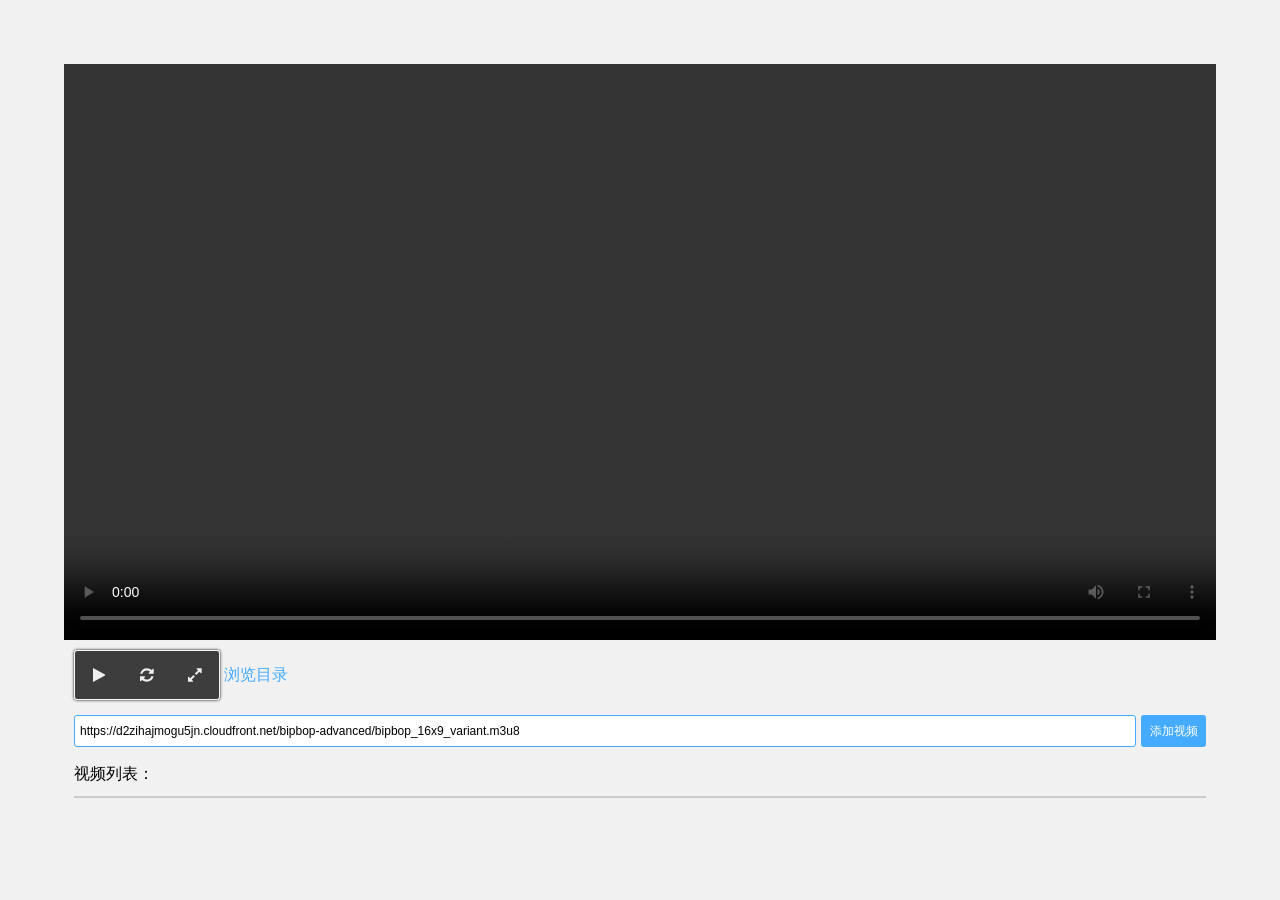
<file: index.html>
<html lang="zh-cn">
<head>
    <meta charset="UTF-8">
    <meta name="viewport" content="width=device-width,initial-scale=1.0,maximum-scale=1.0,user-scalable=0"/>
    <title>sync-player</title>
    <link rel="icon" href="./favicon.png">
    <link rel="stylesheet" href="./style/reset.css">
    <link rel="stylesheet" href="./style/coplay.css">
</head>
<body>
<div id="app"></div>
</body>
<script src="./script/vue.min.js"></script>
<script src="./script/socket.io.js"></script>
<script src="./script/goeasy-1.1.1.js"></script>
<script src="./script/im-browser.min.js"></script>
<script type="text/x-template" id="template">
    <div class="video-container">
        <div class="video-box">
            <h2 class="video-name"></h2>
            <video
                    ref="video"
                    preload="auto"
                    controls
                    controlsList="nofullscreen nodownload noremoteplayback"
                    style="width: 100% ;height: auto"
                    playsinline=""
            >
<!--                <source :src="videoSrc" type="video/mp4"/>-->
                <p class="vjs-no-js">
                    To view this video please enable JavaScript, and consider upgrading to a
                    web browser that
                    <a href="https://videojs.com/html5-video-support/" target="_blank"
                    >supports HTML5 video</a
                    >
                </p>
            </video>
        </div>
        <div class="video-control-wrapper">
            <article id="coplay" class="active" data-drag-id="0" style="cursor: default; transform: translate(0px);">
                <button @click="playVideo" id="coplay-play" title="Play">
                    <svg v-if="!playing" xmlns="http://www.w3.org/2000/svg" viewBox="0 0 1408 1792">
                        <path d="M1384 927L56 1665q-23 13-39.5 3T0 1632V160q0-26 16.5-36t39.5 3l1328 738q23 13 23 31t-23 31z"></path>
                    </svg>
                    <svg v-else xmlns="http://www.w3.org/2000/svg" viewBox="0 0 1536 1792">
                        <path
                                d="M1536 192v1408q0 26-19 45t-45 19H960q-26 0-45-19t-19-45V192q0-26 19-45t45-19h512q26 0 45 19t19 45zm-896 0v1408q0 26-19 45t-45 19H64q-26 0-45-19t-19-45V192q0-26 19-45t45-19h512q26 0 45 19t19 45z"></path>
                    </svg>
                </button>
                <button @click="seekVideo" id="coplay-sync" title="Sync with me">
                    <svg xmlns="http://www.w3.org/2000/svg" viewBox="0 0 1536 1792">
                        <path
                                d="M1511 1056q0 5-1 7-64 268-268 434.5T764 1664q-146 0-282.5-55T238 1452l-129 129q-19 19-45 19t-45-19-19-45v-448q0-26 19-45t45-19h448q26 0 45 19t19 45-19 45l-137 137q71 66 161 102t187 36q134 0 250-65t186-179q11-17 53-117 8-23 30-23h192q13 0 22.5 9.5t9.5 22.5zm25-800v448q0 26-19 45t-45 19h-448q-26 0-45-19t-19-45 19-45l138-138Q969 384 768 384q-134 0-250 65T332 628q-11 17-53 117-8 23-30 23H50q-13 0-22.5-9.5T18 736v-7q65-268 270-434.5T768 128q146 0 284 55.5T1297 340l130-129q19-19 45-19t45 19 19 45z"></path>
                    </svg>
                </button>
                <button @click="toggleFullScreen" id="coplay-fullscreen" title="Toggle fullscreen">
                    <svg xmlns="http://www.w3.org/2000/svg" viewBox="0 0 1536 1792">
                        <path
                                d="M755 1056q0 13-10 23l-332 332 144 144q19 19 19 45t-19 45-45 19H64q-26 0-45-19t-19-45v-448q0-26 19-45t45-19 45 19l144 144 332-332q10-10 23-10t23 10l114 114q10 10 10 23zm781-864v448q0 26-19 45t-45 19-45-19l-144-144-332 332q-10 10-23 10t-23-10L791 759q-10-10-10-23t10-23l332-332-144-144q-19-19-19-45t19-45 45-19h448q26 0 45 19t19 45z"></path>
                    </svg>
                    <svg xmlns="http://www.w3.org/2000/svg" viewBox="0 0 1536 1792">
                        <path
                                d="M768 960v448q0 26-19 45t-45 19-45-19l-144-144-332 332q-10 10-23 10t-23-10L23 1527q-10-10-10-23t10-23l332-332-144-144q-19-19-19-45t19-45 45-19h448q26 0 45 19t19 45zm755-672q0 13-10 23l-332 332 144 144q19 19 19 45t-19 45-45 19H832q-26 0-45-19t-19-45V384q0-26 19-45t45-19 45 19l144 144 332-332q10-10 23-10t23 10l114 114q10 10 10 23z"></path>
                    </svg>
                </button>
            </article>
            <a class="view-btn" href="/movie/">浏览目录</a>

            <div class="address-input">
                <input v-model="videoSrc" type="text" placeholder="视频地址">
                <a href="javascript:;" class="submit-btn" @click="addVideo">添加视频</a>
            </div>
            <h2 class="video-list-title">视频列表：</h2>
            <ul class="video-list">
                <li class="video-item" v-for="(videoItem,index) in videoList" :key="index">
                    <p class="video-name">{{videoItem}}</p>
                    <div class="button-box">
                        <a href="javascript:;" class="button-play" @click="playVideoItem(videoItem)">播放</a>
                        <a href="javascript:;" class="button-play" @click="deleteVideoItem(index)">删除</a>
                    </div>
                </li>
            </ul>
        </div>
    </div>
</script>
<script src="./script/hls.js"></script>
<script src="./script/main.js"></script>
</html>
</file>
<file: style/coplay.css>
body{
  background-color: #f1f1f1;
  padding-top: 5%;
}

@media screen and (min-width: 640px) {
  .video-container{
    max-width: 1280px;
    margin: 0 auto;
    padding: 0 5%;
  }
}

.video-box{
  background-color: #222222;
}
.video-control-wrapper{
  padding: 10px;
}
.view-btn{
  font-size: 16px;
  color: #44ABFF;
  vertical-align: middle;
}
.address-input {
  display: block;
  font-size: 0;
  margin: 15px 0 ;
}

.address-input input {
  display: inline-block;
  width: calc(100% - 70px);
  height: 32px;
  line-height: 16px;
  font-size: 12px;
  outline: none;
  border: 1px solid #44ABFF;
  -webkit-border-radius: 3px;
  -moz-border-radius: 3px;
  border-radius: 3px;
  padding-left: 5px;
}

.address-input .submit-btn {
  display: inline-block;
  width: 65px;
  text-align: center;
  height: 32px;
  line-height: 32px;
  font-size: 12px;
  background-color: #44ABFF;
  border-radius: 3px;
  text-decoration: none;
  color: #FFFFFF;
  margin-left: 5px;
}

.sync-btn-box {
  position: fixed;
  left: 2em;
  bottom: 1em;
  z-index: 2147483647;
  overflow: hidden;
  border-radius: 3px;
  border: 1px solid rgba(255, 255, 255, 0.4);
  box-shadow: 0 0 3px #000000;
  background-color: rgba(0, 0, 0, 0.75);
  background-clip: padding-box;
  transition: width ease-in-out 0.3s;
  font-size: 12px;
}

.btn-play {
  float: left;
  height: 3em;
  margin: 0;
  border: none;
  background-color: transparent;
  color: #EEEEEE;
  font-size: inherit;
  font-family: inherit;
  line-height: 3em;
  outline: none;
}
.video-list-title{
  font-size: 16px;
  line-height: 1.5;
  margin-bottom: 10px;
}
.video-list{
  border: 1px solid #CCCCCC;
}
.video-item{
  padding: 10px;
  border-bottom: 1px solid #CCCCCC;
  position: relative;
}
.video-item:last-child{
  border-bottom: none;
}
.video-item .button-box{
  text-align: right;
}
.video-name{
  word-break: break-all;
  font-size: 14px;
  line-height: 1.5;
}
.button-play{
  display: inline-block;
  padding: 0 10px;
  text-align: center;
  height: 32px;
  line-height: 32px;
  font-size: 12px;
  background-color: #44ABFF;
  border-radius: 3px;
  text-decoration: none;
  color: #FFFFFF;
}

#coplay {
  display: inline-block;
  vertical-align: middle;
  height: 3em;
  z-index: 2147483647; /* max integer */
  overflow: hidden;
  border-radius: 3px;
  border: 1px solid rgba(255, 255, 255, 0.4);
  box-shadow: 0 0 3px #000;
  background-color: rgba(0, 0, 0, 0.75);
  background-clip: padding-box;
  transition: width ease-in-out 0.3s;
  font-size: 16px;
  box-sizing: content-box;
}


#coplay input,
#coplay button {
  float: left;
  height: 3em;
  margin: 0;
  border: none;
  background-color: transparent;
  color: #eee;
  font-size: inherit;
  font-family: inherit;
  line-height: 3em;
  outline: none;
}
#coplay button:active {
  background: none;
}
#coplay button::-moz-focus-inner {
  border-style: none;
  padding: 0;
}

#coplay input {
  width: 11em;
  padding: 0 1em;
  font-family: Consolas, monospace;
  text-align: left;
}

#coplay input + input,
#coplay input + button,
#coplay button + input,
#coplay button + button {
  border-left: none;
}

#coplay input::-moz-placeholder {
  font-family: inherit;
  color: #999;
}
#coplay input::-webkit-input-placeholder {
  font-family: inherit;
  color: #999;
}
#coplay input:focus::-moz-placeholder {
  color: #ccc;
}
#coplay input:focus::-webkit-input-placeholder {
  color: #ccc;
}

#coplay input:focus {
  color: #fff;
  background-color: rgba(255, 255, 255, 0.3);
}

#coplay button {
  width: 3em;
  padding: 0;
  border-radius: 0;
  text-align: center;
}



#coplay button:not(:disabled) {
  cursor: pointer;
}

#coplay button:disabled {
  opacity: 0.3;
}

#coplay button svg {
  display: inline-block;
  height: 1em;
  fill: currentColor;
  vertical-align: middle;
}

#coplay-fullscreen svg:last-child,
#coplay-fullscreen.active svg:first-child {
  display: none;
}

#coplay-fullscreen.active svg:last-child {
  display: inline-block;
}
</file>
